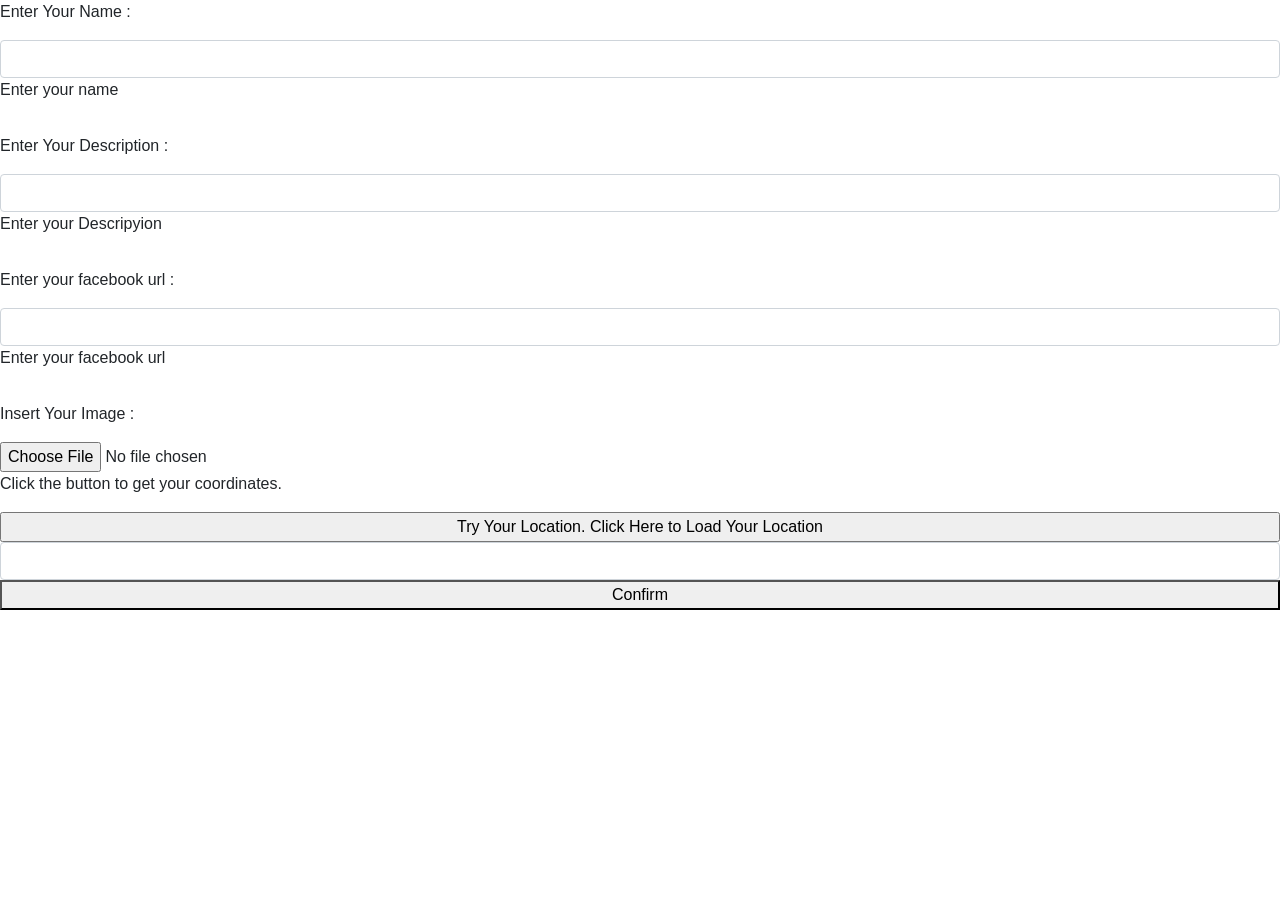
<file: templates/add_item.html>
<!DOCTYPE html>
<html lang="en">
<head>
    <meta charset="UTF-8">
    <meta http-equiv="X-UA-Compatible" content="IE=edge">
    <meta name="viewport" content="width=device-width, initial-scale=1.0">
    <title>Join Map Media</title>
    <meta name="description" content="">
    <meta name="viewport" content="width=device-width, initial-scale=1">
    <meta name="robots" content="all,follow">
    <link rel="stylesheet" href="https://maxcdn.bootstrapcdn.com/bootstrap/4.0.0/css/bootstrap.min.css">
</head>
<body>
    <form method="POST" enctype="multipart/form-data">
        <p>Enter Your Name : </p>
          <div class="form-outline mb-4">
            <input type="text" name="product-name" id="form1Example1" class="form-control" />
            <label class="form-label" for="form1Example1">Enter your name</label>
          </div>
        
        <p>Enter Your Description : </p>
        <div class="form-outline mb-4">
            <input type="text" name="product-des" id="form1Example1" class="form-control" />
            <label class="form-label" for="form1Example1">Enter your Descripyion</label>
          </div>
        
        
        <p>Enter your facebook url : </p>
        <div class="form-outline mb-4">
            <input type="text" name='fb-link' id="form1Example1" class="form-control" />
            <label class="form-label" for="form1Example1">Enter your facebook url</label>
          </div>
        
        
        <p>Insert Your Image : </p>
        <input type="file" name='product-image' placeholder="Please Enter The Image Of The Product">
        <p>Click the button to get your coordinates.</p>

        <input type="button" class="btn-block" onclick="getLocation()" value="Try Your Location. Click Here to Load Your Location"/>
    
        <input class="form-control" name="location" id="demo" type="text" value="">
        <script>
            var x = document.getElementById("demo");
            
            function getLocation() {
              if (navigator.geolocation) {
                navigator.geolocation.getCurrentPosition(showPosition);
              } else { 
                x.value = "Geolocation is not supported by this browser.";
              }
            }
            
            function showPosition(position) {
              x.value = position.coords.latitude+","+ position.coords.longitude;
            }
            </script>
        <button type="submit" class="btn-block">Confirm</button>

    </form>
</body>
</html>
</file>
